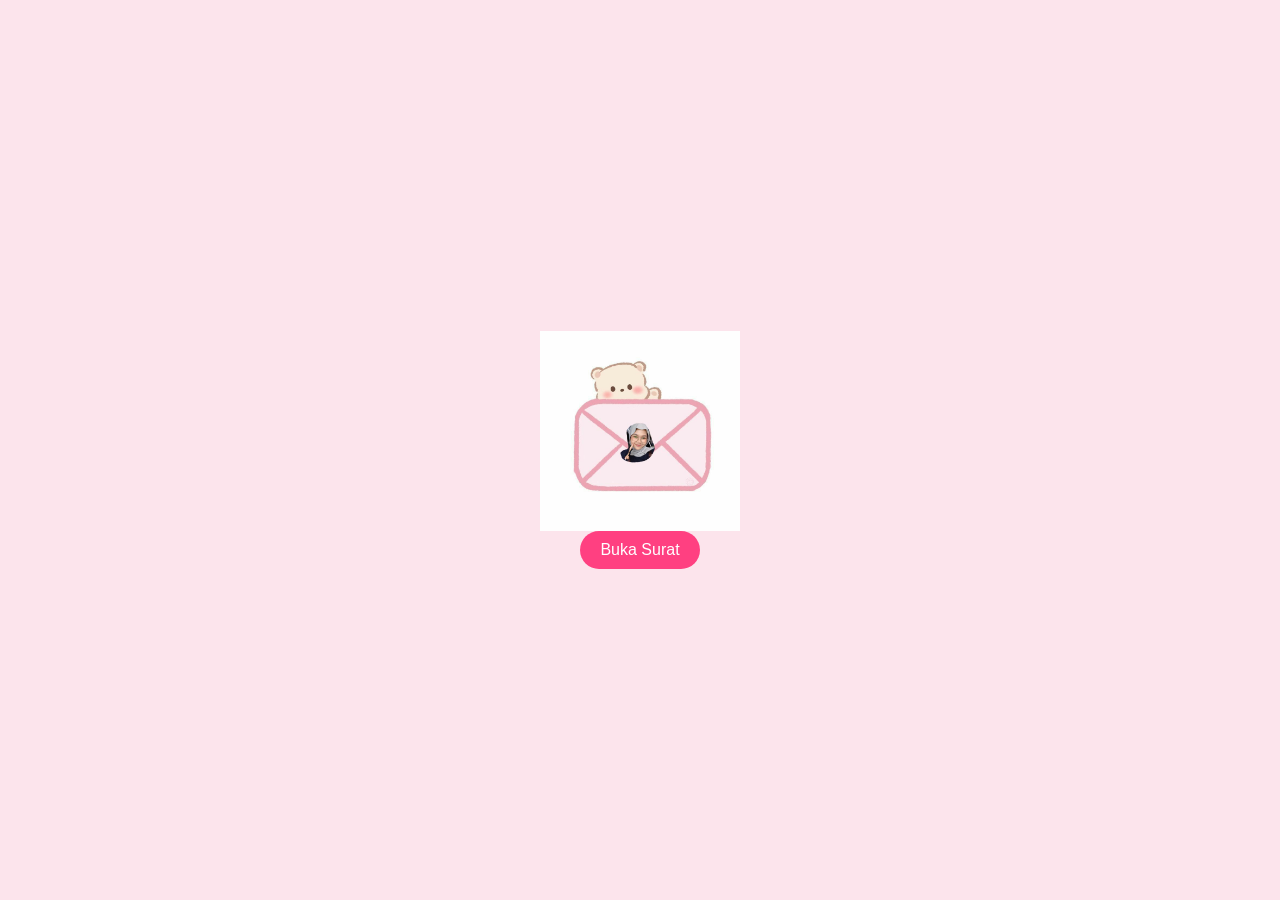
<file: index.html>
<!DOCTYPE html>
<html lang="id">
<head>
  <meta charset="UTF-8">
  <meta name="viewport" content="width=device-width, initial-scale=1.0">
  <title>Amplop</title>
  <link rel="stylesheet" href="stylesurat.css">
</head>
<body>

<div class="container">
  <img src="amplop.jpeg" alt="Amplop" class="amplop">
  <button onclick="bukaSurat()">Buka Surat</button>
</div>

<script src="jssurat.js"></script>
</body>
</html>
</file>
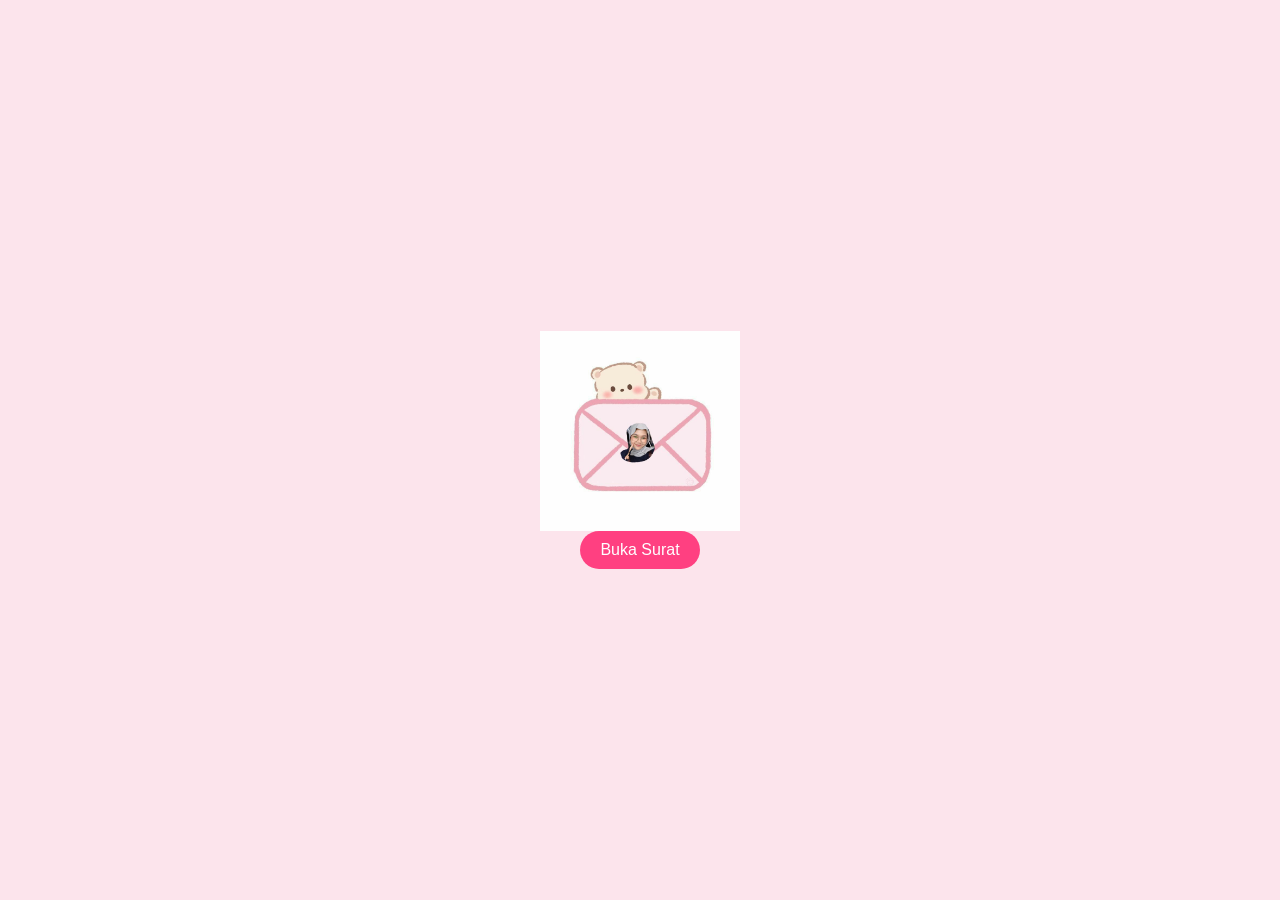
<file: surat1.html>
<!DOCTYPE html>
<html lang="id">
<head>
  <meta charset="UTF-8">
  <title>Amplop</title>
  <link rel="stylesheet" href="stylesurat.css">
</head>
<body>

<div class="container">
  <img src="amplop.jpeg" alt="Amplop" class="amplop">
  <button onclick="bukaSurat()">Buka Surat</button>
</div>

<script src="jssurat.js"></script>
</body>
</html>
</file>
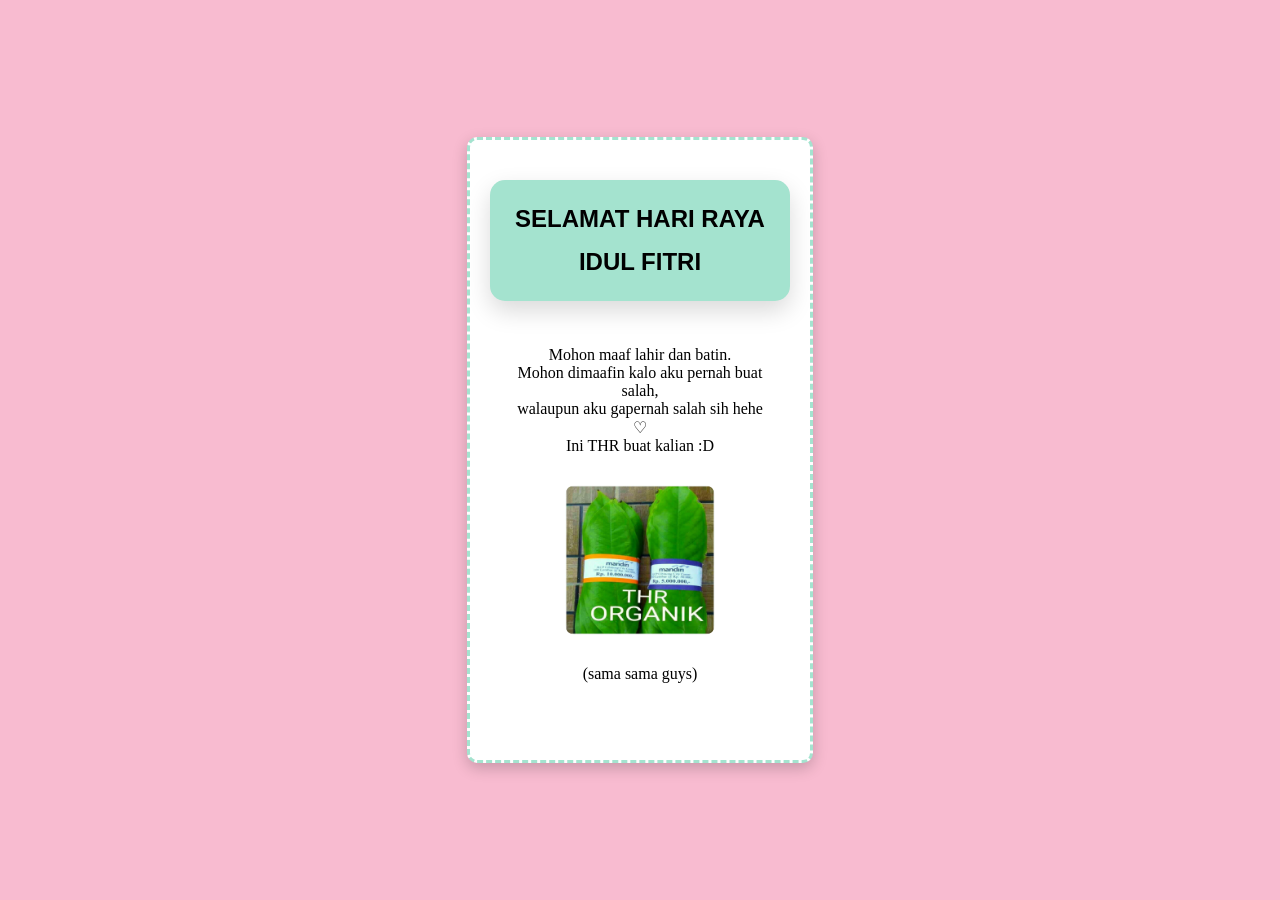
<file: surat2.html>
<!DOCTYPE html>
<html lang="id">
<head>
  <meta charset="UTF-8">
  <meta name="viewport" content="width=device-width, initial-scale=1.0">
  <title>Surat</title>
  <style>
    body {
      margin: 0;
      height: 100vh;
      display: flex;
      justify-content: center;
      align-items: center;
      background: #f8bbd0;
      font-family: Arial, sans-serif;

    }

    .surat {
      width: 300px;
      height: 400px;
      background: white;
      border-radius: 10px;
      box-shadow: 0 5px 15px rgba(0,0,0,0.2);
      border-style: dashed;
      border-color: #a4e3cf;
      padding: 20px;
      padding-bottom: 200px;
    }

    .isi-surat {
      border-radius: 15px;
      padding: 25px;
      text-align: center;
      display: flex;
      flex-direction: column;
      align-items: center;
      gap: 15px;
    }

    h2.isi-surat {
        box-shadow: 0 10px 25px rgba(0,0,0,0.15);
        background-color: #a4e3cf;
    }

    p.isi-surat {
        font-family: Cambria, Cochin, Georgia, Times, 'Times New Roman', serif;
        margin-bottom: 5px;
        margin-top: 5px;
    }

    .thr {
        width: 150px;
        border-radius: 10px;
        display: block;
        margin: 0 auto;
    }

    img {
      display: block;
      margin-top: -10px;
      margin-bottom: -10px;
      margin-left: auto;
      margin-right: auto;
    }
     a {
        text-decoration: none;
        color: inherit;
     }

      /* Mobile media query */
    @media (max-width: 480px) {
      body {
        padding: 0.5rem;
      }
      
      .surat {
        width: 95vw;
        padding: 1rem;
        padding-bottom: 5rem;
      }
      
      .isi-surat {
        padding: 1rem;
        gap: 0.75rem;
      }
      
      h2.isi-surat {
        padding: 0.75rem;
        font-size: 1.1rem;
      }
    }

    /* Landscape */
    @media (max-width: 768px) and (orientation: landscape) {
      body {
        align-items: flex-start;
        padding-top: 2rem;
      }
      
      .surat {
        max-height: 90vh;
      }
      a {
        text-decoration: none;
        color: inherit;
      }
    }
  </style>
</head>
<body>

<div class="surat">
    <h2 class="isi-surat"> SELAMAT HARI RAYA <BR> <a href="https://link.dana.id/danakaget?c=sxgbjag4p&r=eKEMEA&orderId=20260321101214577415010300166220971055541" target="_blank"> IDUL FITRI </a></h2>
        <p class="isi-surat"> Mohon maaf lahir dan batin.<br>
          Mohon dimaafin kalo aku pernah buat salah, <br>
          walaupun aku gapernah salah sih hehe ♡ </a><br>
          Ini THR buat kalian :D</p>
        <img src="thr.jpeg" class="thr">
        <p class="isi-surat"> (sama sama guys) </p>
</div>


</body>
</html>
</file>
<file: stylesurat.css>
body {
  margin: 0;
  height: 100vh;
  display: flex;
  justify-content: center;
  align-items: center;
  background: #fce4ec;
  font-family: Arial, sans-serif;
}

.container {
  text-align: center;
}

.amplop {
  height: auto;
  display: block;
  width: 200px;
}

.envelope-img:hover {
  transform: scale(1.05);
}

button {
  padding: 10px 20px;
  border: none;
  background: #ff4081;
  color: white;
  border-radius: 20px;
  cursor: pointer;
  font-size: 16px;
}

button:hover {
  background: #e91e63;
}
</file>
